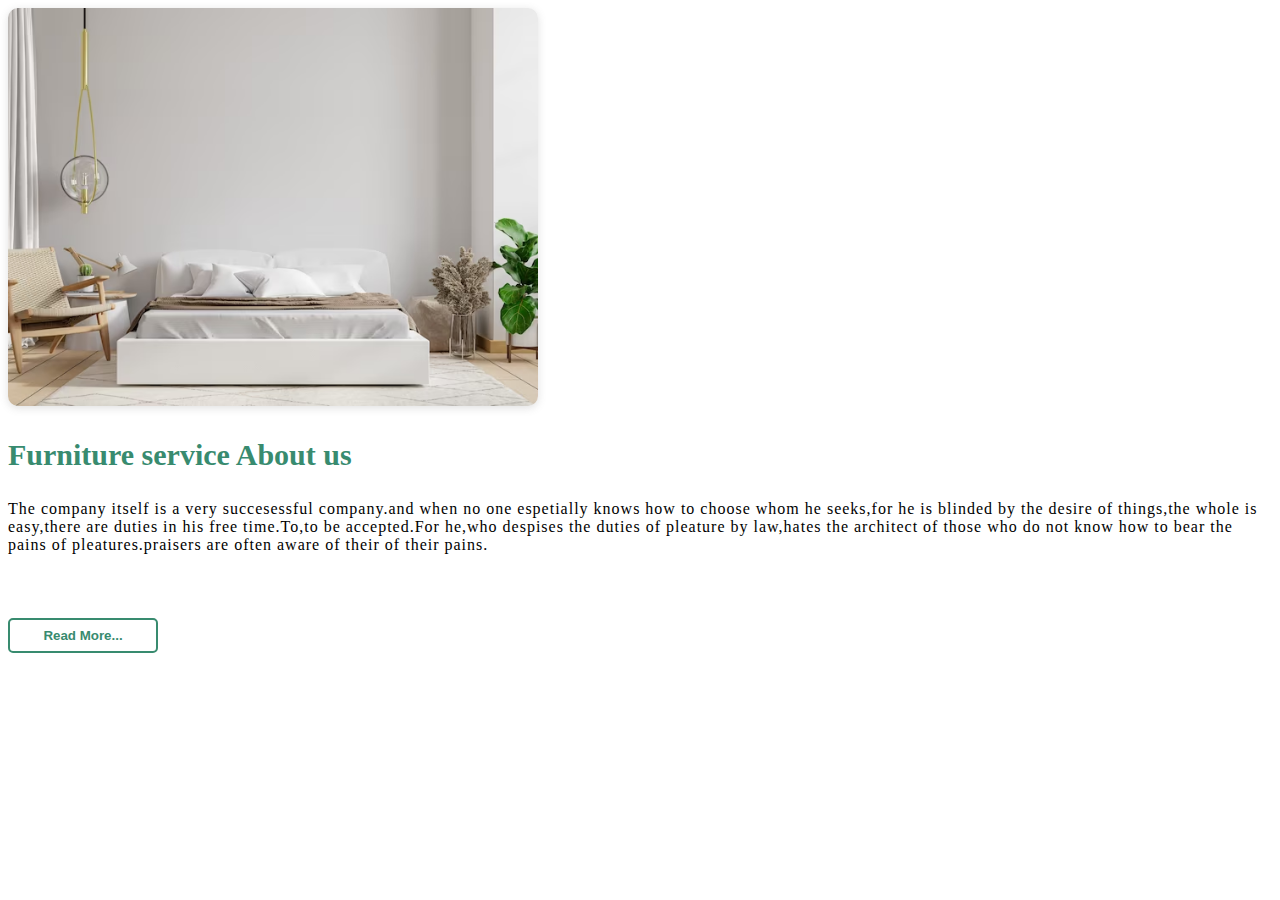
<file: HTML/about.html>
<!DOCTYPE html>
<html lang="en">
<head>
    <meta charset="UTF-8">
    <meta name="viewport" content="width=device-width, initial-scale=1.0">
    <title>Document</title>
    <link rel="stylesheet" href="../CSS/about.css">
</head>
<body>
    <!--About secion Start -->
<section class="about" id="about">
    <div class="about-img">
        <img src="../IMAGE/am" alt="">
    </div>
    <div class="about-text">
        <h3>Furniture service About us</h3>
        <p> The company itself is a very succesessful company.and when no one espetially knows how to choose whom he seeks,for he is blinded by the desire of things,the whole is easy,there are duties in his free time.To,to be accepted.For he,who despises the duties of pleature by law,hates the architect of those who do not know how to bear the pains of pleatures.praisers are often aware of their of their pains.</p>

        <button id="about-btn">Read More...</button>
    </div>
    
</section>
<!-- About Section End -->
</body>
</html>
</file>
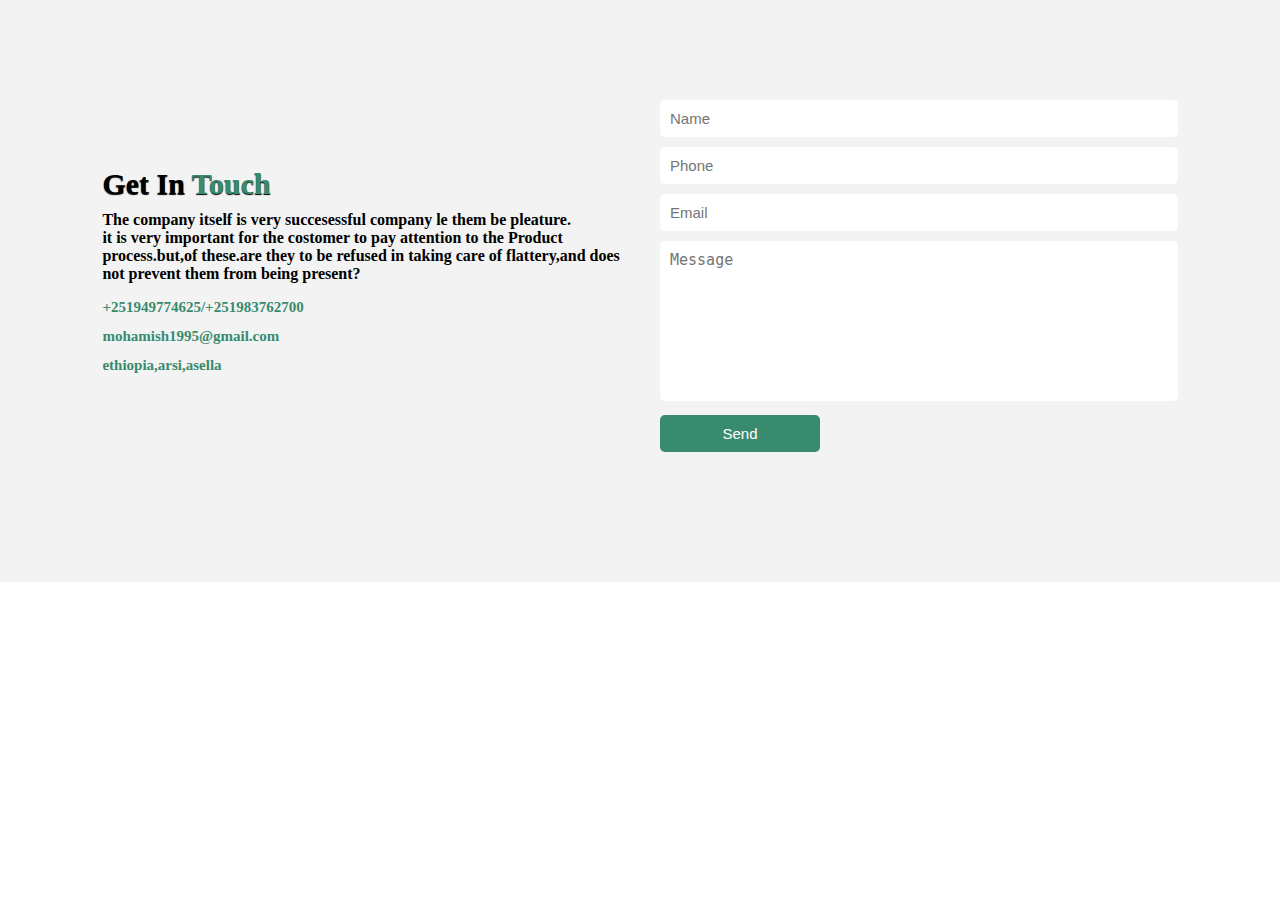
<file: HTML/contact us.html>
<!DOCTYPE html>
<html lang="en">
<head>
    <meta charset="UTF-8">
    <meta name="viewport" content="width=device-width, initial-scale=1.0">
    <title>Document</title>
    <link rel="stylesheet" href="../CSS/style.css">
</head>
<body>
    
    <!-- Contact Section Start -->
    <section class="contact" id="contact">
        <div class="content-text">
            <h2>Get In <span>Touch</span></h2>
            <p>The company itself is very succesessful company le them be pleature.</p>
            <p>it is very important for the costomer to pay attention to the Product process.but,of these.are they to be refused in taking care of flattery,and does not prevent them from being present?</p>
            <div class="list">
                <li><a href="#">+251949774625/+251983762700</a></li>
                <li><a href="#">mohamish1995@gmail.com</a></li>
                <li><a href="#">ethiopia,arsi,asella</a></li>
            </div>
        </div>

        <div class="contact-form">
            <form action="#">
                <input type="name" placeholder="Name" required>
                <input type="number" placeholder="Phone" required>
                <input type="email" placeholder="Email" required>
                <textarea name="" id="" cols="35" rows="10" placeholder="Message"></textarea>
                <input type="submit" value="Send" class="submit" required>

            </form>
        </div>

    </section>
    <!-- Contact Section End -->
</body>
</html>
</file>
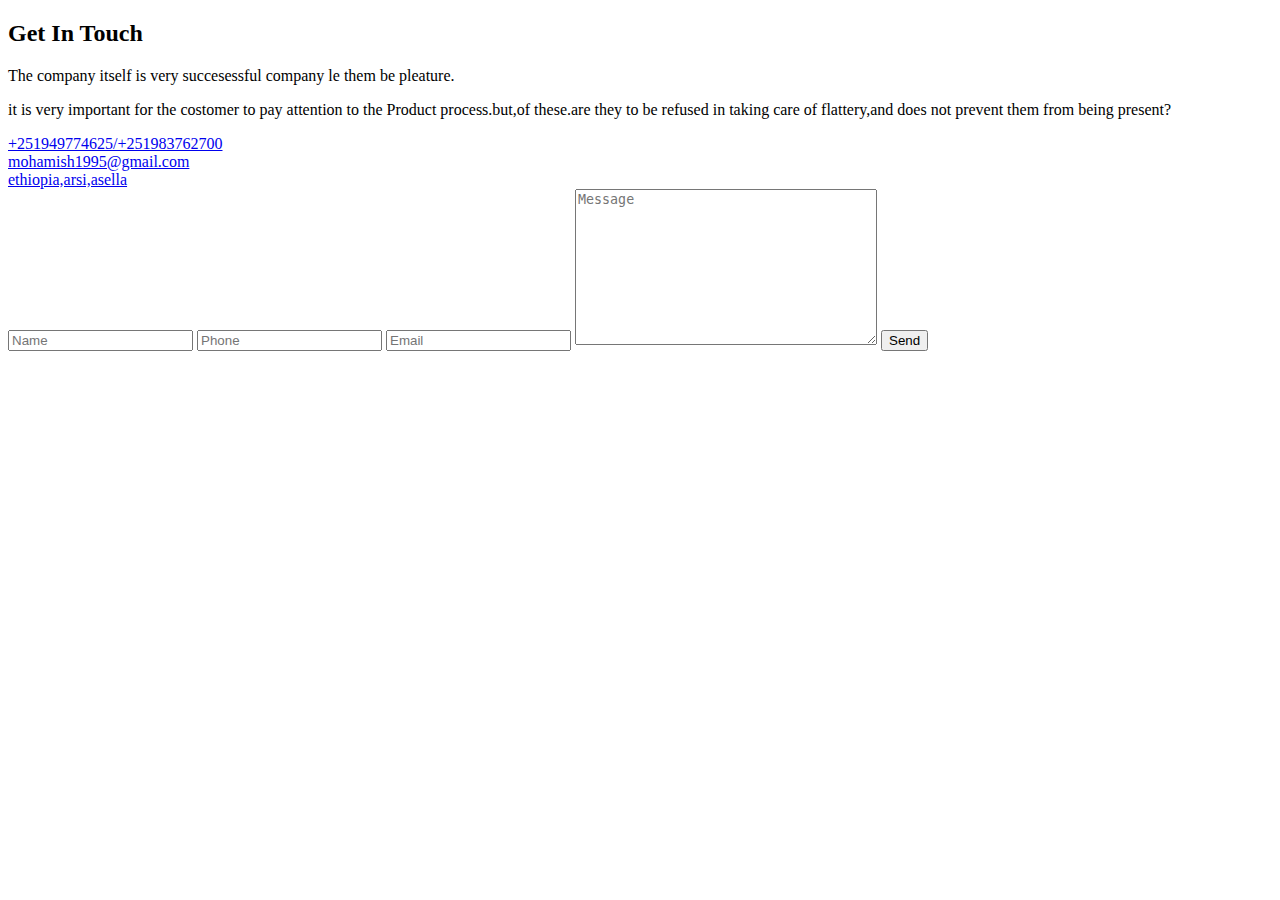
<file: HTML/contacts.html>
<!DOCTYPE html>
<html lang="en">
<head>
    <meta charset="UTF-8">
    <meta name="viewport" content="width=device-width, initial-scale=1.0">
    <title>Document</title>
</head>
<body>
    
    <!-- Contact Section Start -->
    <section class="contact" id="contact">
        <div class="content-text">
            <h2>Get In <span>Touch</span></h2>
            <p>The company itself is very succesessful company le them be pleature.</p>
            <p>it is very important for the costomer to pay attention to the Product process.but,of these.are they to be refused in taking care of flattery,and does not prevent them from being present?</p>
            <div class="list">
                <li><a href="#">+251949774625/+251983762700</a></li>
                <li><a href="#">mohamish1995@gmail.com</a></li>
                <li><a href="#">ethiopia,arsi,asella</a></li>
            </div>
        </div>

        <div class="contact-form">
            <form action="#">
                <input type="name" placeholder="Name" required>
                <input type="number" placeholder="Phone" required>
                <input type="email" placeholder="Email" required>
                <textarea name="" id="" cols="35" rows="10" placeholder="Message"></textarea>
                <input type="submit" value="Send" class="submit" required>

            </form>
        </div>

    </section>
    <!-- Contact Section End -->
</body>
</html>
</file>
<file: CSS/about.css>
about{
    padding: 150px 8% 120px;
    display: grid;
    grid-template-columns: repeat(2, 1fr);
    align-items: center;
    gap: 1.5rem;
}
.about-img img{
    max-width: 530px;
    height: auto;
    width: 100%;
    border-radius: 10px;
    box-shadow: rgba(99, 99, 99, 0.2) 0px 2px 8px 0px;
}
.about-text h3{
    color: #388b6f;
    font-size: 30px;
    line-height: 1;
}
.about-text p{
    color: black;
    letter-spacing: 1px;
    margin-bottom: 4rem;
    margin-top: 10px;
}
#about-btn{
    width: 150px;
    height: 35px;
    background: white;
    border: 2px solid #388b6f;
    color: #388b6f;
    font-weight: bold;
    border-radius: 5px;
    transition: 0.5s;
    cursor: pointer;
}
#about-btn:hover{
    background: #388b6f;
    color: white;
}
@media (max-width:920px){
    .about{
        grid-template-columns: 1fr;
    }
    .about-img{
        text-align: center;
        order: 2;
    }
    .about-img img{
        width: 100%;
        height: auto;
        max-width: 100%;
    }
}
</file>
<file: CSS/style.css>
*{
    margin: 0;
    padding: 0;
    box-sizing: border-box;
    text-decoration: none;
    list-style: none;
    scroll-behavior: smooth;
}
html::-webkit-scrollbar-track{
    background: transparent;
}
html::-webkit-scrollbar-thumb{
    background: #388b6f;
    border-radius: 10px;
}
html::-webkit-scrollbar{
    width: 10px;
}
body{
    background: rgb(255, 255, 255);
}

/* Header Start */
.header{
    background: green;
    width: 100%;
    box-shadow: 0px 1px 1px black;
}
.header nav{
    position: relative;
    display: flex;
    max-width: calc(100% - 200px);
    margin: 0 auto;
    height: 70px;
    align-items: center;
    justify-content: space-between;
}
nav .content{
    display: flex;
    align-items: center;
}
nav .content .links{
    margin-left: 80px;
    display: flex;
}
nav .content .logo a img{
    width: 150px;
}
nav .content .links li{
    list-style: none;
    line-height: 70px;
}
#first{
    color: black;
}
.content .links li a,
.content .links li label{
    color: black;
    font-size: 18px;
    padding: 9px 17px;
    font-weight: bold;
    border-radius: 5px;
    transition: all 0.3s ease;
}
.content .links li label{
    display: none;
}
.content .links li a:hover,
.content .links li label:hover{
    color: #388b6f;
}
.header .search-icon,
.header .menu-icon{
    color: #388b6f;
    font-size: 18px;
    line-height: 70px;
    width: 70px;
    text-align: center;
    cursor: pointer;
}
.header .menu-icon{
    display: none;
}
.header #show-search:checked ~ .search-icon i::before{
    content: "\f00d";
}
.header .search-box{
    position: absolute;
    height: 100%;
    max-width: calc(100% - 50px);
    width: 100%;
    opacity: 0;
    pointer-events: none;
    transition: all 0.3s ease;
}
.header #show-search:checked ~ .search-box{
    opacity: 1;
    pointer-events: auto;
}
.search-box input{
    width: 100%;
    height: 100%;
    border: none;
    outline: none;
    font-size: 17px;
    color: black;
    background: white;
    padding: 0 100px 0 15px;
}
.search-box input::placeholder{
    color: black;
}
.search-box .go-icon{
    position: absolute;
    right: 10px;
    top: 50%;
    transform: translateY(-50%);
    line-height: 60px;
    width: 70px;
    background: transparent;
    border: none;
    outline: none;
    color: #388b6f;
    font-size: 20px;
    cursor: pointer;
}
.header input[type="checkbox"]{
    display: none;
}

/* Responsive */
@media screen and (max-width:1250px){
    .header nav{
        max-width: 100%;
        padding: 0px 20px;
    }
    nav .content .links{
        margin-left: 30px;
    }
    .content .links a{
        padding: 8px 13px;
    }
    .header .search-box{
        max-width: calc(100% - 100px);
    }
    .header .search-box input{
        padding: 0px 100px 0px 15px;
    }
}
@media screen and (max-width: 900px){
    .header .menu-icon{
        display: block;
    }
    .header #show-menu:checked ~ .menu-icon i::before{
        content: "\f00d";
    }
    nav .content .links{
        display: block;
        position: fixed;
        background: white;
        height: 100%;
        width: 100%;
        top: 70px;
        left: -100%;
        margin-left: 0;
        max-width: 350px;
        overflow: auto;
        padding-bottom: 100px;
        transition: all 0.3s ease;
    }
    nav #show-menu:checked ~ .content .links{
        left: 0%;
    }
    .content .links li{
        margin: 15px 20px;
    }
    .content .links li a,
    .content .links li label{
        line-height: 40px;
        font-size: 20px;
        display: block;
        padding: 8px 18px;
        cursor: pointer;
    }
    .content .links li a.desktop-link{
        display: none;
    }
}
/* Header End */





/* Home Section Start */
.home{
    width: 100%;
    height: 100vh;
    background-image: linear-gradient(rgba(0,0,0,0.1),rgba(0,0,0,0.1)), url(./images/background-img.png);
    background-repeat: no-repeat;
    background-size: cover;
    background-position: 50%;
}
.home .main-text{
    text-align: center;
    padding: 150px 10% 10px;
}
.main-text h1{
    font-size: 60px;
    color: black;
    text-shadow: 0px 0px 1px black;
}
.home .main-text p{
    color: BLA;
    margin-top: 5px;
}
#btn{
    width: 200px;
    height: 36px;
    font-weight: bold;
    background: white;
    color: #388b6f;
    letter-spacing: 1px;
    border: 2px solid #388b6f;
    border-radius: 5px;
    margin-top: 10px;
    transition: 0.5s;
    cursor: pointer;
}
#btn:hover{
    background-color: #388b6f;
    color: white;
}
/* Home Section End */





/* Top Section Card Start */
.offers{
    padding: 10px 8% 20px;
    background: #f3f3f3;
}
.offer-content{
    display: grid;
    grid-template-columns: repeat(auto-fit, minmax(250px, auto));
    align-items: center;
    gap: 0.90rem;
    margin-top: 30px;
}
.offer-content .row{
    position: relative;
    overflow: hidden;
    border-radius: 10px;
    cursor: pointer;
}
.offer-content .row i{
    font-size: 50px;
    color: #388b6f;
}
.offer-content .row h3{
    margin-left: 5px;
}
.offer-content .row p{
    margin-left: 5px;
}
@media (max-width:920px){
    .offer-content{
        grid-template-columns: 1fr;
    }
}
/* Top Section Card End */





/* About Section Start */
.about{
    padding: 150px 8% 120px;
    display: grid;
    grid-template-columns: repeat(2, 1fr);
    align-items: center;
    gap: 1.5rem;
}
.about-img img{
    max-width: 530px;
    height: auto;
    width: 100%;
    border-radius: 10px;
    box-shadow: rgba(99, 99, 99, 0.2) 0px 2px 8px 0px;
}
.about-text h3{
    color: #388b6f;
    font-size: 30px;
    line-height: 1;
}
.about-text p{
    color: black;
    letter-spacing: 1px;
    margin-bottom: 4rem;
    margin-top: 10px;
}
#about-btn{
    width: 150px;
    height: 35px;
    background: white;
    border: 2px solid #388b6f;
    color: #388b6f;
    font-weight: bold;
    border-radius: 5px;
    transition: 0.5s;
    cursor: pointer;
}
#about-btn:hover{
    background: #388b6f;
    color: white;
}
@media (max-width:920px){
    .about{
        grid-template-columns: 1fr;
    }
    .about-img{
        text-align: center;
        order: 2;
    }
    .about-img img{
        width: 100%;
        height: auto;
        max-width: 100%;
    }
}
/* About Section End */





/* Product Section Start */
.product{
    padding: 10px 8% 120px;
}
.main-txt{
    text-align: center;
}
.main-txt h3{
    font-size: 36px;
    text-transform: uppercase;
    font-weight: 600;
    color: #388b6f;
    text-shadow: 0px 1px 1px black;
}
.card-content{
    display: grid;
    grid-template-columns: repeat(auto-fit, minmax(250px, auto));
    align-items: center;    
    gap: 0.90rem;
    margin-top: 30px;
}
.card-content .row{
    background: #f3f3f3;
    position: relative;
    overflow: hidden;
    border-radius: 10px;
    cursor: pointer;
}
.row img{
    width: 100%;
    display: block;
}
.card-body{
    padding: 10px;
}
.card-body h3{
    margin-top: 10px;
    font-size: 30px;
    font-weight: 550;
    color: #388b6f;
    text-shadow: 0px 1px 1px black;
}
.card-body p{
    font-weight: 500;
    margin-top: 5px;
    letter-spacing: 1px;
}
.card-body h5{
    margin-top: 5px;
    font-size: 18px;
}
.card-body button{
    width: 130px;
    height: 30px;
    font-weight: 550;
    margin-top: 5px;
    background: transparent;
    color: #388b6f;
    border-radius: 5px;
    border: 2px solid #388b6f;
    transition: 0.5s;
    cursor: pointer;
}
.card-body button:hover{
    background: #388b6f;
    color: white;
}
@media (max-width:920px){
    .card-content{
        grid-template-columns: 1fr;
    }
}
/* Product Section End */





/* Banner Start */
.banner{
    width: 100%;
    height: 60vh;
    background-image: linear-gradient(rgba(0,0,0,0.3),rgba(0,0,0,0.3)), url(./images/banner.png);
    background-repeat: no-repeat;
    background-size: cover;
}
.banner-content{
    text-align: center;
    padding: 150px 10% 10px;
}
.banner-content h5{
    color: white;
    font-size: 18px;
    letter-spacing: 2px;
    font-weight: 500;
    text-shadow: 0px 1px 1px black;
}
.banner-content h3{
    color: #f3f3f3;
    font-size: 38px;
    letter-spacing: 2px;
    font-weight: bold;
    text-shadow: 0px 1px 1px black;
}
.banner-content p{
    color: white;
    font-size: 16px;
    margin-top: 5px;
    letter-spacing: 2px;
    font-weight: 500;
    text-shadow: 0px 1px 1px black;
}
.banner-content button a{
    text-decoration: none;
    color: white;
    font-weight: bold;
}
.banner-content button{
    width: 160px;
    height: 36px;
    margin-top: 10px;
    background: transparent;
    border: 2px solid white;
    border-radius: 5px;
    transition: 0.5s;
    cursor: pointer;
}
.banner-content button:hover{
    background: #388b6f;
    border: none;
}
/* Banner End */





/* Our Galary Start */
.gallary{
    padding: 0px 8% 120px;
}
.gallary h3{
    text-align: center;
    font-size: 36px;
    text-transform: uppercase;
    font-weight: 600;
    color: #388b6f;
    text-shadow: 0px 1px 1px black;
}
.gallary-img{
    margin-top: 30px;
    display: grid;
    grid-template-columns: repeat(2, 1fr);
    align-items: center;
}
.gallary-img img{
    max-width: 530px;
    height: auto;
    width: 100%;
    border-radius: 10px;
    box-shadow: rgba(99, 99, 99, 0.2) 0px 2px 8px 0px;
    transition: 0.3s;
    cursor: pointer;
}
.gallary-img img:hover{
    transform: translateY(-10px);
}
@media (max-width:920px){
    .gallary-img{
        grid-template-columns: 1fr;
    }
    .gallary-img img{
        width: 100%;
        height: auto;
        max-width: 100%;
    }
}
/* Our Galary End */





/* Contact Section Start */
.contact{
    display: grid;
    grid-template-columns: repeat(2, 1fr);
    align-items: center;
    gap: 2.5rem;
    padding: 100px 8% 120px;
    background: #f3f3f3;
}
.content-text{
    margin-bottom: 10px;
}
.content-text h2{
    font-size: 30px;
    font-weight: 700;
    margin-bottom: 10px;
    text-shadow: 0px 1px 1px black;
}
.content-text h2 span{
    color: #388b6f;
}
.content-text p{
    font-weight: bold;
}
.list{
    margin-top: 16px;
}
.list li{
    margin-bottom: 12px;
}
.list li a{
    display: block;
    color: #388b6f;
    font-weight: bold;
    font-size: 15px;
    transition: 0.3s ease;
}
.contact-form form{
    position: relative;
}
.contact-form form input,
form textarea{
    width: 100%;
    padding: 10px;
    background: white;
    color: black;
    border: none;
    outline: none;
    font-size: 15px;
    border-radius: 5px;
    margin-bottom: 10px;
}
.contact-form textarea{
    resize: none;
    height: 160px;
}
.contact-form .submit{
    display: inline-block;
    font-size: 15px;
    background: #388b6f;
    color: white;
    width: 160px;
    transition: 0.5s;
    cursor: pointer;
}
.contact-form .submit:hover{
    width: 175px;
}
@media (max-width:920px){
    .contact{
        grid-template-columns: 1fr;
        max-width: 100%;
    }
}
/* Contact Section End */




/* Review Section Start */
.review{
    padding: 120px 8% 120px;
    background: white;
}
.review-content{
    display: grid;
    grid-template-columns: repeat(auto-fit, minmax(250px, auto));
    align-items: center;
    gap: 2.5rem;
    margin-top: 5rem;
}
.box{
    background: #f3f3f3;
    padding: 35px 45px;
    height: 50vh;
    border-radius: 8px;
    transition: 0.5s ease;
    text-align: center;
}
.img img{
    width: 100px;
    border-radius: 100px;
}
.review .star i{
    color: rgba(255, 153, 0);
    margin-top: 10px;
}
@media (max-width:920px){
    .review-content{
        grid-template-columns: 1fr;
    }
}
/* Review Section End */





/* Footer Start */
#footer{
    width: 100%;
    background: #f3f3f3;
}
.footer-content{
    text-align: center;
    padding-top: 5%;
}
.footer-content .logo img{
    width: 250px;
}
.footer-content p{
    font-weight: 550;
    letter-spacing: 1px;
}
.socail-links i{
    margin-top: 20px;
    padding: 10px;
    border-radius: 5px;
    font-size: 20px;
    background: black;
    color: white;
    margin-left: 10px;
    margin-bottom: 10px;
    transition: 0.5s ease;
    cursor: pointer;
}
.socail-links i:hover{
    background: #388b6f;
}
.footer-bottom-content{
    text-align: center;
    margin-top: 10px;
}
.footer-bottom-content p{
    font-size: 17px;
    font-weight: 550;
}
.footer-bottom-content p a{
    color: #388b6f;
    font-weight: 600;
}
/* Footer End */
html{
    scroll-behavior: smooth;
}
.arrow{
    position: fixed;
    background-color: #388b6f;
    border-radius: 50px;
    height: 50px;
    bottom: 40px;
    right: 50px;
    text-decoration: none;
    text-align: center;
    line-height: 50px;
}
</file>
